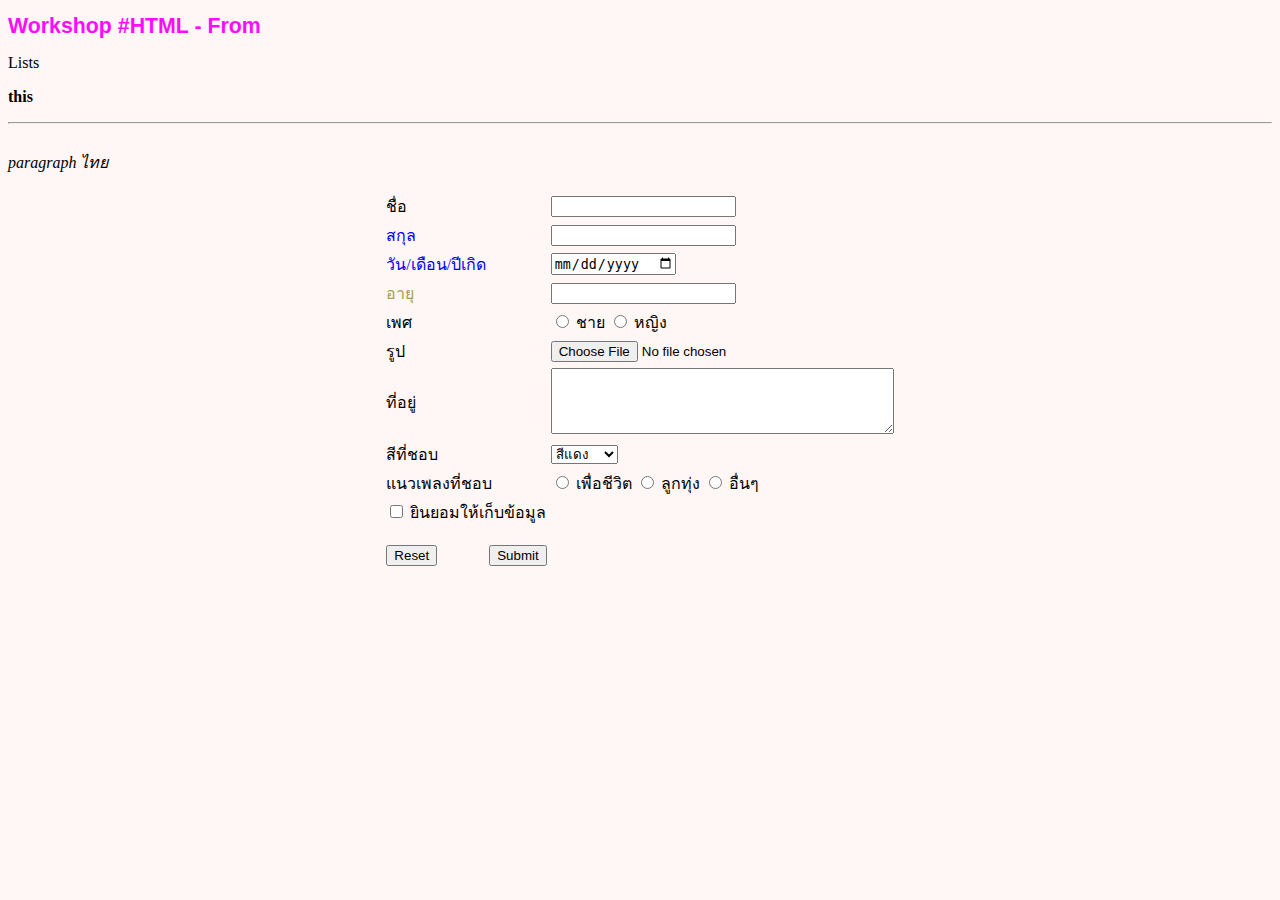
<file: index.html>
<!DOCTYPE html>
<html lang="en">
<head>
    <meta charset="UTF-8">
    <meta name="viewport" content="width=device-width, initial-scale=1.0">
    <title>Document</title>
   <!-- <h1><font color = "F875AA"> Workshop #HTML - From </font></h1>--> 
   <h1> Workshop #HTML - From </h1>
    <link rel="stylesheet" 
    href="mystyle.css">
</head>
<link rel="stylesheet" href="mystyle.css" />


<body bgcolor="#FFF6F6">
<style>
    h1{
        color: rgb(255, 12, 255) !important;
    }
</style>

    <style>
        h1{
            font-size: 16pt;
            color: black;
        }
    </style>
    <Body background="">Lists</Body>
    <p id="" class=",yfont">
    <b>this</b>
    <br><hr /><br />
    <i>paragraph ไทย</i>
    </p>
    <h1 class="myfont"></h1>
    <label>
        <form>
            <center>
                <table>
                    <tr>
                        <td>
                            <label for="">ชื่อ</label>
                        </td>
                        <td>
                            <input type="text">
                        </td>
                    </tr>
                    <tr>
                        <td class="blueshade">
                            <label for="">สกุล</label>
                        </td>
                        <td>
                            <input type="text" name="" id="">
                        </td>
                    </tr>
                    <tr>
                        <td class="blueshade" >
                            <label for="">วัน/เดือน/ปีเกิด</label>
                        </td>
                        <td>
                            <input type="date">
                        </td>
                    </tr>
                    <tr>
                        <td class="coRed">
                            <label for="">อายุ</label>
                        </td>
                        <td>
                            <input type="text" name="" id="">
                        </td>
                    </tr>
                    <tr>
                        <td>
                            <label for="">เพศ</label>
                        </td>
                        <td>
                                <input type="radio" id="men" name="Sex" value="ชาย">
                                <label for="men">ชาย</label>
                                <input type="radio" id="women" name="Sex" value="หญิง">
                                <label for="women">หญิง</label>
                        </td>
                    </tr>
                    <tr>
                        <td>
                            <label for="">รูป</label>
                        </td>
                        <td>
                            <input type="file">
                        </td>
                    </tr>
                    <tr>
                        <td>
                            <label for="">ที่อยู่</label>
                        </td>
                        <td>
                                <textarea rows="4" cols="40"></textarea>
                        </td>
                    </tr>
                    <tr>
                        <td>
                            <label for="">สีที่ชอบ</label>
                        </td>
                        <td>
                                <select id="colors" name="colors" size="1">
                                <option value="red">สีแดง</option>
                                <option value="blue">สีฟ้า</option>
                                <option value="green">สีเขียว</option>
                                <option value="black">สีดำ</option>
                                <option value="white">สีขาว</option>
                                <option value="yellow">สีเหลือง</option>
                                <option value="orange">สีส้ม</option>
                                <option value="other">อื่นๆ</option>
                                </select>
                        </td>
                    </tr>
                    <tr>
                        <td>
                            <label for="">แนวเพลงที่ชอบ</label>
                        </td>
                        <td>
                                <input type="radio" id="song1" name="song1" value="Country">
                                <label for="song1">เพื่อชีวิต</label>
                                <input type="radio" id="song2" name="song2" value="local">
                                <label for="song2">ลูกทุ่ง</label>
                                <input type="radio" id="song3" name="song3" value="others">
                                <label for="song3">อื่นๆ</label>
                            </td>
                    </tr>
                    <tr>
                        <td>
                            <input type="checkbox" name="Accept" id="">
                            <label for="Accept">ยินยอมให้เก็บข้อมูล</label>
                        </td>
                        
                    </tr>
                
                    <tr>
                        <td>
                            <p>
                                <input type="reset" value="Reset">&nbsp&nbsp&nbsp&nbsp&nbsp&nbsp&nbsp&nbsp&nbsp&nbsp&nbsp&nbsp  
                                <input type="button" value="Submit">
                            </p>
                               
                        </td>
                    </tr>
                </table>
            </center>
            
        </form>
        
    </label>
</body>
</html>
</file>
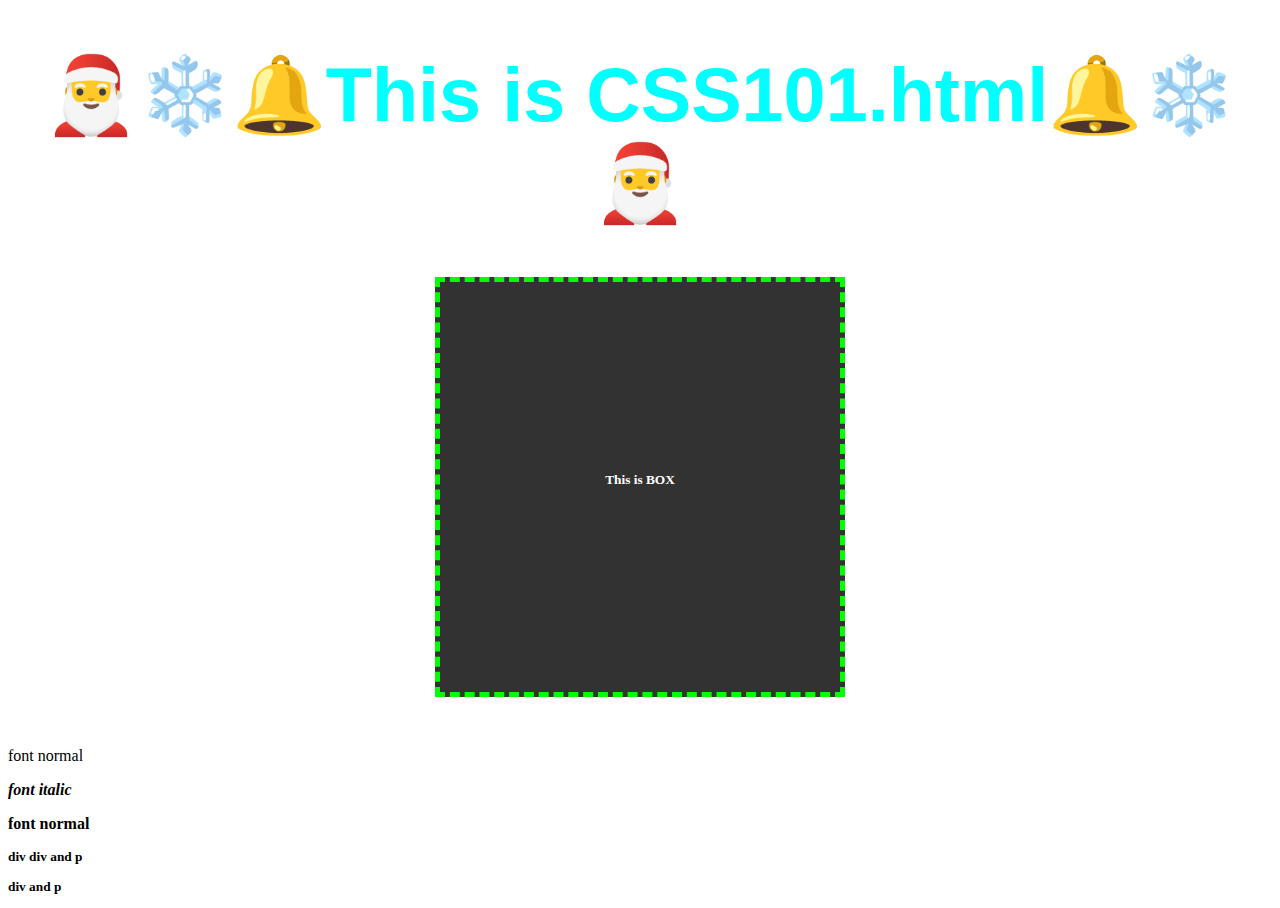
<file: css101.html>
<!DOCTYPE html>
<html>
  
  <head>
    <title>Page Title</title>
    <meta charset="utf-8" />

    <link rel="stylesheet" href="mystyle.css" />
  </head>
  <body>
    <center>
        <h1>🎅❄️🔔This is CSS101.html🔔❄️🎅</h1>
    <div class="box">
        <p>
            This is BOX
        </p></div>
    </center>
   
     <p class="">
      font normal
     </p>
     <p class ="italic">
      font italic
     </p>
     <p class = "normal">
    font normal
     </p>
     <div>
      <p>
div div and p  
      </p>
     </div>
     <div>
      <p>
        div and p
      </p>
     </div>
     <span style="width: 20px;height: 20px;">

     </span>
  </body>
</html>
</file>
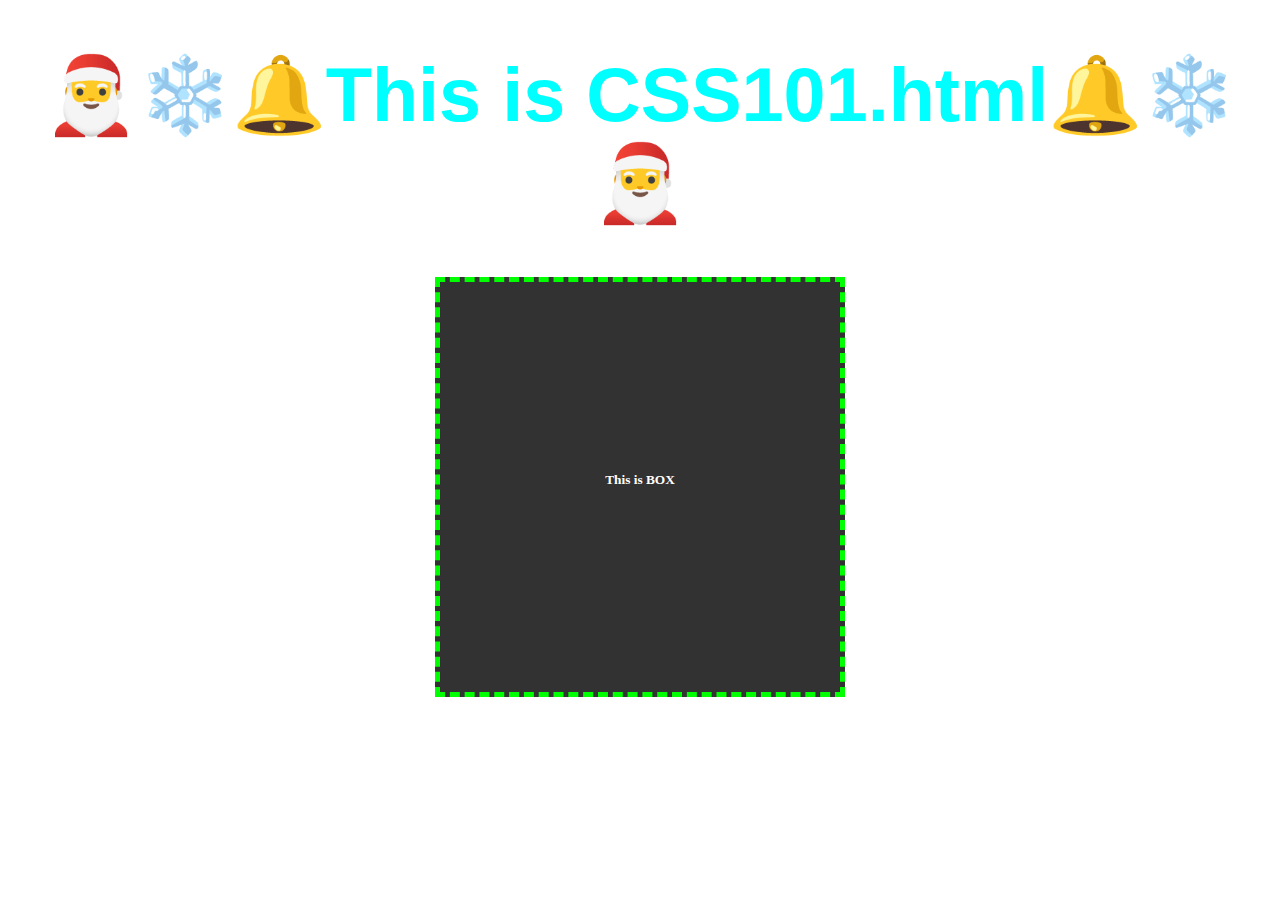
<file: workshop.html>
<!DOCTYPE html>
<html>
  <head>
    <title>Page Title</title>
    <meta charset="utf-8" />

    <link rel="stylesheet" href="mystyle.css" />
  </head>
  <body>
    <center>
        <h1>🎅❄️🔔This is CSS101.html🔔❄️🎅</h1>
    <div class="box">
        <p>
            This is BOX
        </p></div>
    </center>
    
  </body>
</html>
</file>
<file: mystyle.css>
/*
comment
*/

h1{
    font-family: 'TH SarabunPSK',Arial, Helvetica, sans-serif;
    font-size: 2cm;
    color: aqua;
}

.myfont{

}

.blueshade{
    color: blue;
}

.coRed{
    color: rgb(162, 162, 81);
}

.box p{
    margin-top: 45%;
}
.box{
    width: 400px;
    height: 400px;
    color: rgb(255, 255, 255);
    background-color: rgb(50, 50, 50) ;
    background-size: cover;
    text-align: center;
    border: 5px dashed rgb(0,255,0);
    padding-top: 10px;
    margin: 50px 25px;
}

.box:hover{
    background-color:rgb(118, 11, 82);
    box-shadow: 5px 10px rgb(0,255,255);

}

p.normal{
font-style: normal;
font-weight: bold
}
.normal.font16{
    font-size:  16px;
    font-style: normal;
font-weight: bold
}
p.italic{
font-style: italic;
font-weight: bold;
}
div > div > p{
    font-size: larger;
    font-weight: bold;
}
div >p{
font-size: smaller;
font-weight: bold;
}
</file>
